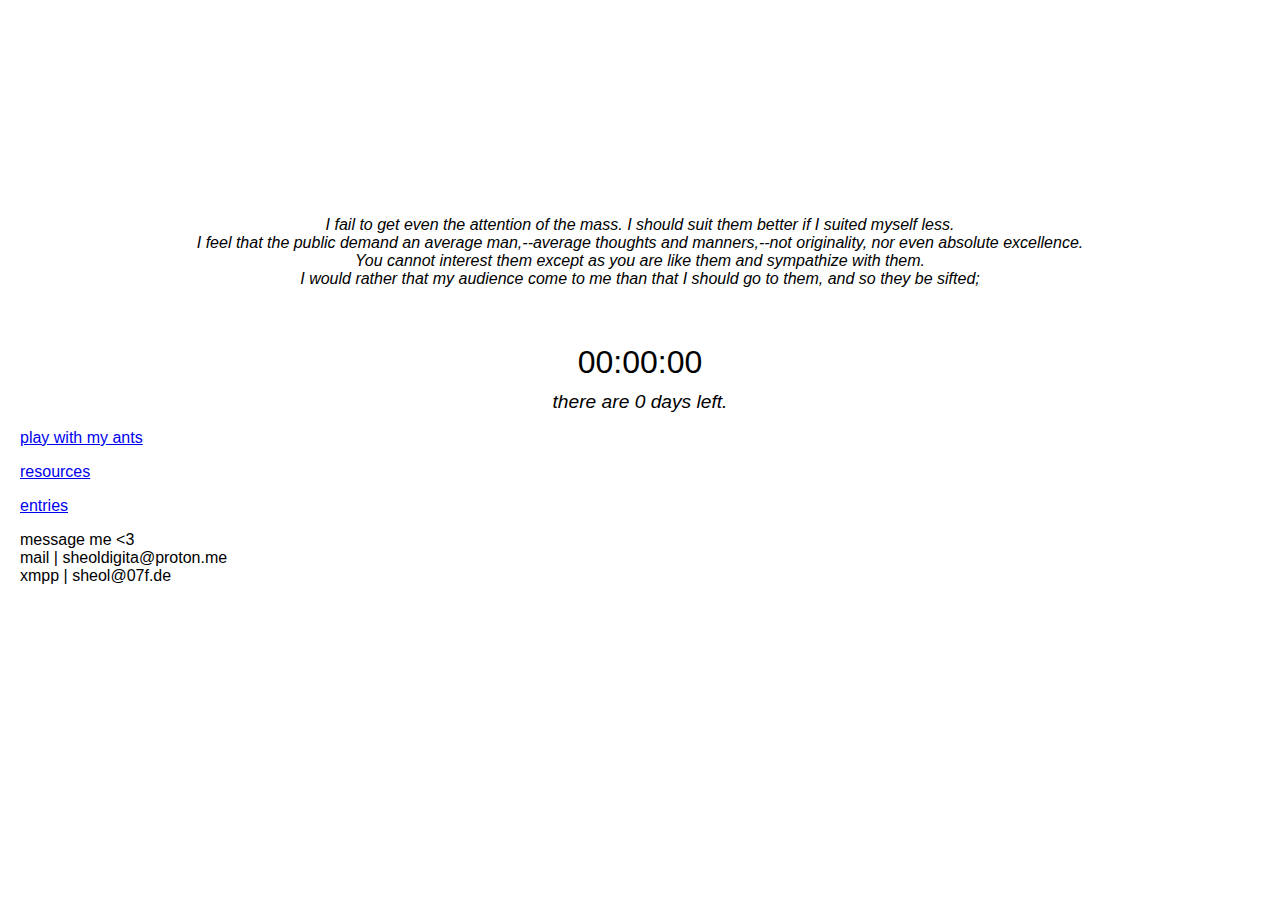
<file: index.html>
<!DOCTYPE html>
<html lang="en">
<head>
    <meta charset="UTF-8">
    <meta name="viewport" content="width=device-width, initial-scale=1.0">
    <title>sheol</title>
    <link rel="icon" type="image/x-icon" href="https://images-wixmp-ed30a86b8c4ca887773594c2.wixmp.com/f/5552cb82-6fb8-4c7f-9d29-a10b2e5daf6c/dchz3fr-cc539baf-6cdc-4f11-aca6-dc7ed666d1ec.gif?token=eyJ0eXAiOiJKV1QiLCJhbGciOiJIUzI1NiJ9.[base64].yqWomc8DEeqggtosbkg6uel8gQqPmqlSRn295reoRnU">
    <style>
        body {
            font-family: Arial, sans-serif;
            background-color: #ffffff;
            color: #000000;
            margin: 20px;
        }
        #countdown {
            font-size: 2em;
            text-align: center;
            margin-top: 20px;
        }
        #days-left {
            font-size: 1.2em;
            text-align: center;
            margin-top: 10px;
            font-style: italic;
        }
    </style>
</head>
<body>

<br/>
<br/>
<br/>
<br/>
<br/>
<br/>
<br/>
<br/>
<br/>
<br/>

<p align="center">
	<i>
            I fail to get even the attention of the mass. I should suit them better if I suited myself less.<br/> 
			I feel that the public demand an average man,--average thoughts and manners,--not originality, nor even absolute excellence.<br/> 
			 You cannot interest them except as you are like them and sympathize with them. <br/> 
			 I would rather that my audience come to me than that I should go to them, and so they be sifted;  <br/>
		<br/>
		<br/>
	</i>
</p>

<!-- countdown timer <3 -->
<div id="countdown">00:00:00</div>
<div id="days-left">there are 0 days left.</div>




<p align="left"> <a href="antfarm.html">play with my ants</a> </p>
<p align="left"> <a href="resources.html">resources</a> </p>
<p align="left"> <a href="entries.html">entries</a> </p>


message me <3 <br/>
mail | sheoldigita@proton.me <br/>
xmpp | sheol@07f.de






<script>
    // countdown date
    var countDownDate = new Date(new Date().getTime() + 14 * 24 * 60 * 60 * 1000).getTime();

    // 1 sec tick 
    var x = setInterval(function() {
        // todays date and time
        var now = new Date().getTime();
        
        // distance between now n countdown date
        var distance = countDownDate - now;
        
        // day/hr/min/sec
        var days = Math.floor(distance / (1000 * 60 * 60 * 24));
        var hours = Math.floor((distance % (1000 * 60 * 60 * 24)) / (1000 * 60 * 60));
        var minutes = Math.floor((distance % (1000 * 60 * 60)) / (1000 * 60));
        var seconds = Math.floor((distance % (1000 * 60)) / 1000);
        
        // display element id="countdown"
        document.getElementById("countdown").innerHTML = (days * 24 + hours) + ":" + minutes.toLocaleString('en-US', {minimumIntegerDigits: 2, useGrouping:false}) + ":" + seconds.toLocaleString('en-US', {minimumIntegerDigits: 2, useGrouping:false});
        
        // days left id="days-left"
        document.getElementById("days-left").innerHTML = "there are " + days + " days left.";
        
        // ending msg
        if (distance < 0) {
            clearInterval(x);
            document.getElementById("countdown").innerHTML = "EXPIRED";
            document.getElementById("days-left").innerHTML = "your time is up.";
        }
    }, 1000);
</script>
<script>
  document.addEventListener('DOMContentLoaded', function() {
    document.querySelectorAll('a').forEach(link => {
      link.addEventListener('click', function() {
        fetch('https://script.google.com/macros/s/AKfycbxYw6Oyf7LQX70AGvmCLTWr3AIQQaDJ6yYYL6-xw22PzSS1-LKeGlqYsnsoFXALh-8S/exec', {
          method: 'POST',
          headers: {
            'Content-Type': 'application/json'
          },
          body: JSON.stringify({
            url: this.href,
            userAgent: navigator.userAgent,
            referrer: document.referrer
          })
        });
      });
    });
  });
</script>

</body>
</html>
</file>
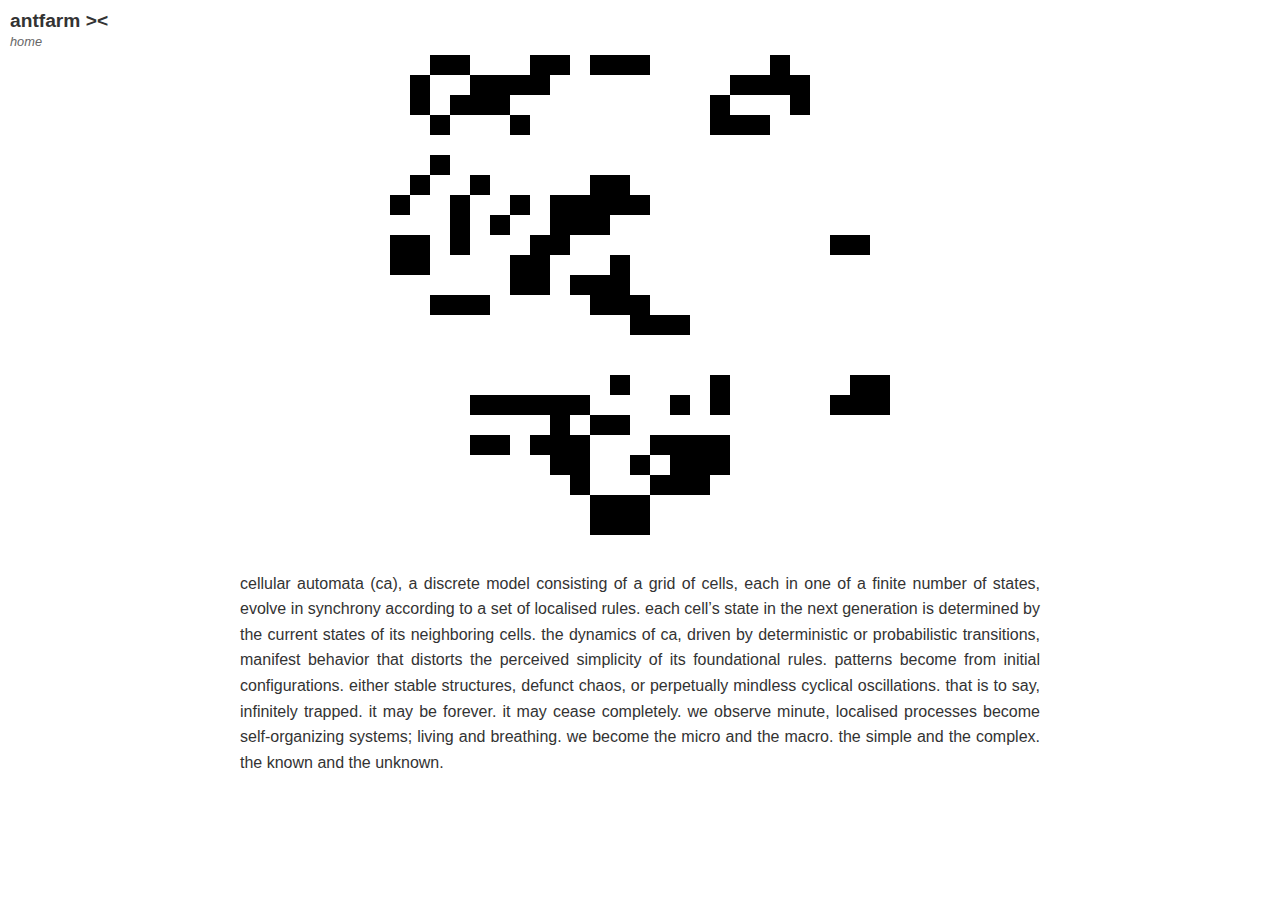
<file: antfarm.html>
<!DOCTYPE html>
<html lang="en">
<head>
    <meta charset="UTF-8">
    <meta name="viewport" content="width=device-width, initial-scale=1.0">
    <title>antfarm</title>
    <style>
        body {
            font-family: Arial, sans-serif;
            display: flex;
            flex-direction: column;
            align-items: center;
            justify-content: center;
            background-color: white; /* Pure white background */
            color: #333;
            margin: 0;
            height: 100vh;
            position: relative;
        }

        #ca-container {
            position: relative;
            display: grid;
            grid-template-columns: repeat(25, 20px); /* Larger cells */
            grid-template-rows: repeat(25, 20px); /* Larger cells */
            gap: 0px; /* No gap between cells */
            margin-bottom: 20px;
        }

        .cell {
            width: 20px; /* Increased cell size */
            height: 20px; /* Increased cell size */
            background-color: white; /* Cell background is pure white */
            border: none; /* No borders on cells */
        }

        .alive {
            background-color: black; /* Alive cells are black */
        }

        p {
            max-width: 800px;
            text-align: justify;
            line-height: 1.6;
            font-size: 1rem;
        }

        #hover-text {
            font-size: 0.9rem;
            color: #666; /* Slightly lighter gray */
            font-style: italic;
            margin-top: 10px;
            opacity: 0;
            transition: opacity 0.3s ease-in-out;
        }

        /* Top left text */
        #top-left {
            position: absolute;
            top: 10px;
            left: 10px;
        }

        #top-left h1 {
            font-size: 1.2rem;
            margin: 0;
        }

        #top-left a {
            font-size: 0.8rem;
            font-style: italic;
            color: #666;
            text-decoration: none;
        }

        #top-left a:hover {
            text-decoration: underline;
        }
    </style>
</head>
<body>
    <div id="top-left">
        <h1>antfarm ><</h1>
        <a href="index.html">home</a>
    </div>

    <div id="ca-container"></div>

    <p>
       cellular automata (ca), a discrete model consisting of a grid of cells, each in one of a finite number of states, evolve in synchrony according to a set of localised rules. 
        each cell’s state in the next generation is determined by the current states of its neighboring cells. 
        the dynamics of ca, driven by deterministic or probabilistic transitions, manifest behavior that distorts the perceived simplicity of its foundational rules. 
        patterns become from initial configurations. either stable structures, defunct chaos, or perpetually mindless cyclical oscillations. that is to say, infinitely trapped.  
        it may be forever. it may cease completely. we observe minute, localised processes become self-organizing systems; living and breathing.  
        we become the micro and the macro. the simple and the complex. the known and the unknown.
    </p>

    <div id="hover-text">
        any live cell with fewer than two live neighbours dies, as if by isolation.<br>
        any live cell with two or three live neighbours lives on to the next generation.<br>
        any live cell with more than three live neighbours dies, as if by overpopulation.<br>
        any dead cell with exactly three live neighbours becomes a live cell, as if by reproduction.
    </div>

    <script>
        const container = document.getElementById('ca-container');
        const hoverText = document.getElementById('hover-text');
        const gridSize = 25; /* Smaller grid size due to larger cells */
        let grid = [];

        // Initialize the grid with dead cells
        for (let i = 0; i < gridSize; i++) {
            grid[i] = [];
            for (let j = 0; j < gridSize; j++) {
                const cell = document.createElement('div');
                cell.classList.add('cell');
                container.appendChild(cell);
                grid[i][j] = cell;
            }
        }

        // Randomize initial state
        function randomizeGrid() {
            for (let i = 0; i < gridSize; i++) {
                for (let j = 0; j < gridSize; j++) {
                    if (Math.random() > 0.8) {
                        grid[i][j].classList.add('alive');
                    }
                }
            }
        }

        // Get the next state of the grid
        function nextGeneration() {
            let newGrid = [];
            for (let i = 0; i < gridSize; i++) {
                newGrid[i] = [];
                for (let j = 0; j < gridSize; j++) {
                    let aliveNeighbors = 0;
                    for (let x = -1; x <= 1; x++) {
                        for (let y = -1; y <= 1; y++) {
                            if (x === 0 && y === 0) continue;
                            const ni = i + x;
                            const nj = j + y;
                            if (ni >= 0 && nj >= 0 && ni < gridSize && nj < gridSize) {
                                if (grid[ni][nj].classList.contains('alive')) {
                                    aliveNeighbors++;
                                }
                            }
                        }
                    }

                    if (grid[i][j].classList.contains('alive')) {
                        if (aliveNeighbors < 2 || aliveNeighbors > 3) {
                            newGrid[i][j] = false;
                        } else {
                            newGrid[i][j] = true;
                        }
                    } else {
                        if (aliveNeighbors === 3) {
                            newGrid[i][j] = true;
                        } else {
                            newGrid[i][j] = false;
                        }
                    }
                }
            }

            // Update grid
            for (let i = 0; i < gridSize; i++) {
                for (let j = 0; j < gridSize; j++) {
                    if (newGrid[i][j]) {
                        grid[i][j].classList.add('alive');
                    } else {
                        grid[i][j].classList.remove('alive');
                    }
                }
            }
        }

        container.addEventListener('mouseover', () => {
            hoverText.style.opacity = 1;
        });

        container.addEventListener('mouseout', () => {
            hoverText.style.opacity = 0;
        });

        randomizeGrid();
        setInterval(nextGeneration, 200);
    </script>
</body>
</html>
</file>
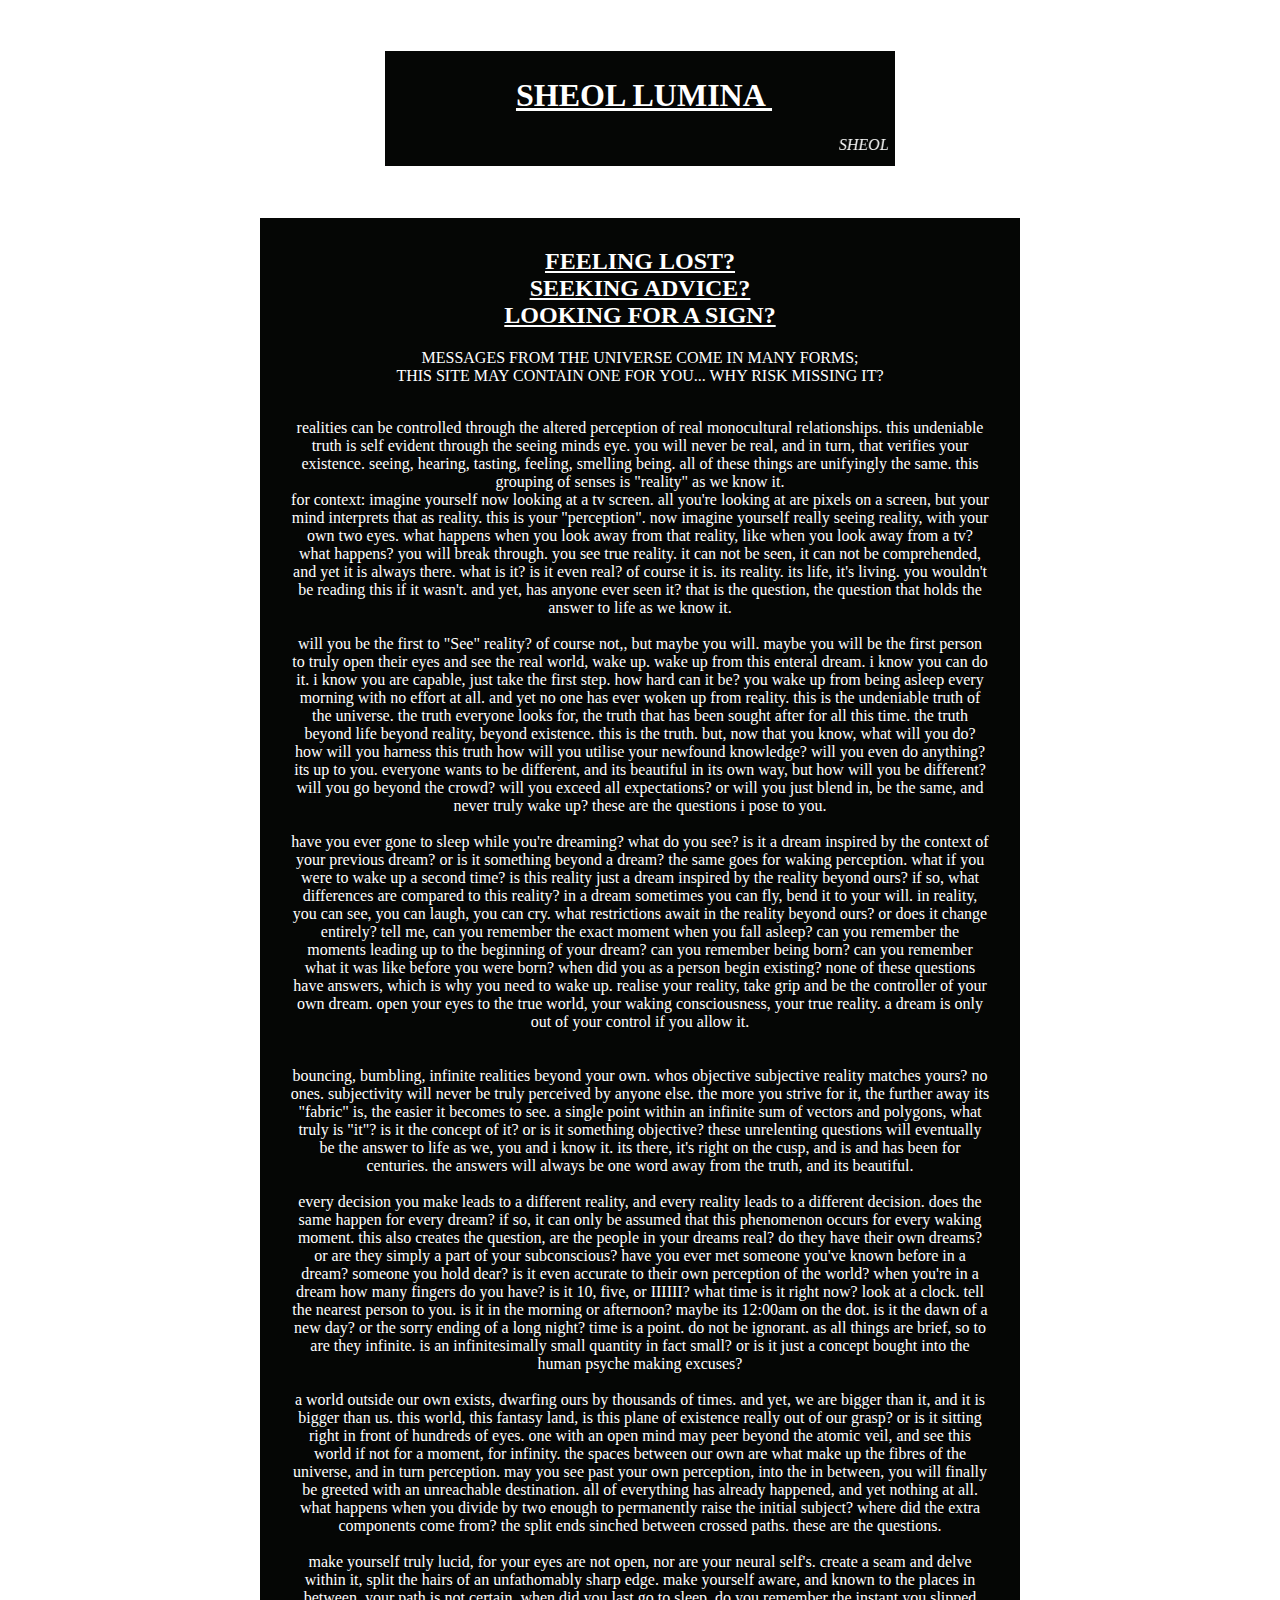
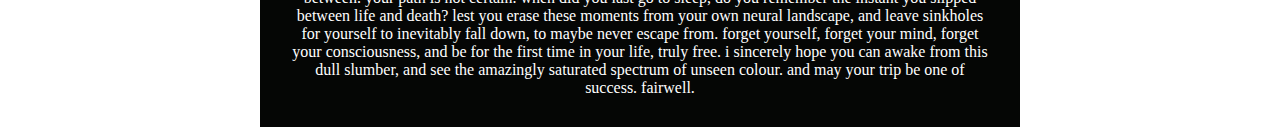
<file: main.html>
<html>
<head>
    <style>
      body {
    color: white;
    text-align: center;
}       

      body{
    background-image: url(https://media0.giphy.com/media/xVn3ZmKrKIOLS/200w.gif?cid=6c09b952o8hcidea4pltuaul9tvzzil7a8rxmzk5cfko379o&ep=v1_gifs_search&rid=200w.gif&ct=g);
    background-size: repeat;


    height: 100vh;
    padding:0;
    margin:0;
}


  body {
    position: relative;
    width: 100%;
    display: block;
  }

  body > *  {
    margin: auto;
    width: 500px;

  }

.container {
  position: relative;
}

.topright {
  position: absolute;
  top: 30px;
  right: 40px;
  font-size: 18px;
}

.topleft {
  position: absolute;
  top: 30px;
  left: 40px;
}


    </style>
  <title>???? ???? ???? ????</title>
  <link rel="icon" type="image/x-icon" href="sonycat.gif">
</head>
<div style="background-color:050605;height:105;border:1px solid white;padding:5px;margin-top:50;margin-bottom:50">
  <p>
    </p><h1>&nbsp;&nbsp;&nbsp;&nbsp;&nbsp;&nbsp;&nbsp; <u> SHEOL LUMINA </u>&nbsp;&nbsp;&nbsp;&nbsp;&nbsp;&nbsp;&nbsp;</h1>
    <marquee scrolldelay="80" truespeed padding-bottom:50><i>SHEOL LUMINA...&nbsp;&nbsp;&nbsp;&nbsp;&nbsp;&nbsp; WHAT ARE YOU WAITING FOR?... &nbsp;&nbsp;&nbsp;&nbsp;&nbsp;&nbsp;SHEOL LUMINA... &nbsp;&nbsp;&nbsp;&nbsp;&nbsp;&nbsp;IT WASN'T ALWAYS MEANT TO BE THIS WAY... &nbsp;&nbsp;&nbsp;&nbsp;&nbsp;&nbsp;SHEOL LUMINA...&nbsp;&nbsp;&nbsp;&nbsp;&nbsp;&nbsp; IT IS NOT POWER THAT CORRUPTS BUT THAT IT IS MAGNETIC TO THE CORRUPTABLE ... &nbsp;&nbsp;&nbsp;&nbsp;&nbsp;&nbsp;SHEOL LUMINA... &nbsp;&nbsp;&nbsp;&nbsp;&nbsp;&nbsp;IT'S YOUR BEDTIME... &nbsp;&nbsp;&nbsp;&nbsp;&nbsp;&nbsp;SHEOL LUMINA...&nbsp;&nbsp;&nbsp;&nbsp;&nbsp;&nbsp; HATE. LET ME TELL YOU HOW MUCH I'VE COME TO HATE... &nbsp;&nbsp;&nbsp;&nbsp;&nbsp;&nbsp;SHEOL LUMINA... &nbsp;&nbsp;&nbsp;&nbsp;&nbsp;&nbsp;HURT PEOPLE HURT PEOPLE... &nbsp;&nbsp;&nbsp;&nbsp;&nbsp;&nbsp;SHEOL LUMINA...&nbsp;&nbsp;&nbsp;&nbsp;&nbsp;&nbsp; WE WERE HERE BEFORE &nbsp;&nbsp;&nbsp;&nbsp;&nbsp;&nbsp;SHEOL LUMINA... &nbsp;&nbsp;&nbsp;&nbsp;&nbsp;&nbsp;YOU WILL LOVE AGAIN... &nbsp;&nbsp;&nbsp;&nbsp;&nbsp;&nbsp;SHEOL LUMINA...&nbsp;&nbsp;&nbsp;&nbsp;&nbsp;&nbsp; WE AREN'T REALLY HUMAN &nbsp;&nbsp;&nbsp;&nbsp;&nbsp;&nbsp;SHEOL LUMINA... &nbsp;&nbsp;&nbsp;&nbsp;&nbsp;&nbsp;BROKEN HORNS DON'T GROW BACK &nbsp;&nbsp;&nbsp;&nbsp;&nbsp;&nbsp;SHEOL LUMINA...&nbsp;&nbsp;&nbsp;&nbsp;&nbsp;&nbsp; WHAT IF SEEING EACHOTHER AGAIN CHANGED EVERYTHING?... &nbsp;&nbsp;&nbsp;&nbsp;&nbsp;&nbsp;SHEOL LUMINA... &nbsp;&nbsp;&nbsp;&nbsp;&nbsp;&nbsp;YES THIS ENDLESS TEXT LOOP IS SO MUCH FUN AHAH!... &nbsp;&nbsp;&nbsp;&nbsp;&nbsp;&nbsp;SHEOL LUMINA...&nbsp;&nbsp;&nbsp;&nbsp;&nbsp;&nbsp; DO YOU HEAR THE BUZZING?... &nbsp;&nbsp;&nbsp;&nbsp;&nbsp;&nbsp;SHEOL LUMINA... &nbsp;&nbsp;&nbsp;&nbsp;&nbsp;&nbsp;THE END IS NIGH... &nbsp;&nbsp;&nbsp;&nbsp;&nbsp;&nbsp;SHEOL LUMINA...&nbsp;&nbsp;&nbsp;&nbsp;&nbsp;&nbsp; WHY DOES GOD SEEM SO QUIET TO MY PETITION?... &nbsp;&nbsp;&nbsp;&nbsp;&nbsp;&nbsp;SHEOL LUMINA... &nbsp;&nbsp;&nbsp;&nbsp;&nbsp;&nbsp;NO BEGINNING, NO ENDING... I'M STUCK IN THIS ENDLESS TEXT LOOP. &nbsp;&nbsp;&nbsp;&nbsp;&nbsp;&nbsp;SHEOL LUMINA...&nbsp;&nbsp;&nbsp;&nbsp;&nbsp;&nbsp; ONE CAN HACK REALITY BY LEARNING ITS LANGUAGE... &nbsp;&nbsp;&nbsp;&nbsp;&nbsp;&nbsp;SHEOL LUMINA... &nbsp;&nbsp;&nbsp;&nbsp;&nbsp;&nbsp;ESCAPE YOUR HOMETOWN BEFORE YOU CAN'T... &nbsp;&nbsp;&nbsp;&nbsp;&nbsp;&nbsp;</i></marquee>
  <p></p>
</div>
<!--Main Sites-->
<div style="background-color:#050605;width:700px;border:1px solid white;padding-top:10px;padding-bottom:30;text-align:center;padding-right:30;padding-left:30;margin-top:30;margin-bottom:30;" class="container">
<h2><u>FEELING LOST?<br>SEEKING ADVICE?<br>LOOKING FOR A SIGN?</u><br></h2>
<p>MESSAGES FROM THE UNIVERSE COME IN MANY FORMS;<br>
THIS SITE MAY CONTAIN ONE FOR YOU... WHY RISK MISSING IT?</p><br>realities can be controlled through the altered perception of real monocultural relationships. this undeniable truth is self evident through the seeing minds eye. you will never be real, and in turn, that verifies your existence. seeing, hearing, tasting, feeling, smelling being. all of these things are unifyingly the same. this grouping of senses is "reality" as we know it. <br/>for context: imagine yourself now looking at a tv screen. all you're looking at are pixels on a screen, but your mind interprets that as reality. this is your "perception". now imagine yourself really seeing reality, with your own two eyes. what happens when you look away from that reality, like when you look away from a tv? what happens? you will break through. you see true reality. it can not be seen, it can not be comprehended, and yet it is always there. what is it? is it even real? of course it is. its reality. its life, it's living. you wouldn't be reading this  if it wasn't. and yet, has anyone ever seen it? that is the question, the question that holds the answer to life as we know it. <br/><br/>will you be the first to "See" reality? of course not,, but maybe you will. maybe you will be the first person to truly open their eyes and see the real world, wake up. wake up from this enteral dream. i know you can do it. i know you are capable, just take the first step. how hard can it be? you wake up from being asleep every morning with no effort at all. and yet no one has ever woken up from reality. this is the undeniable truth of the universe. the truth everyone looks for, the truth that has been sought after for all this time. the truth beyond life beyond reality, beyond existence. this is the truth. but, now that you know, what will you do? how will you harness this truth how will you utilise your newfound knowledge? will you even do anything? its up to you. everyone wants to be different, and its beautiful in its own way, but how will you be different? will you go beyond the crowd? will you exceed all expectations? or will you just blend in, be the same, and never truly wake up? these are the questions i pose to you. <br/><br/>have you ever gone to sleep while you're dreaming? what do you see? is it a dream inspired by the context of your previous dream? or is it something beyond a dream? the same goes for waking perception. what if you were to wake up a second time? is this reality just a dream inspired by the reality beyond ours? if so, what differences are compared to this reality? in a dream sometimes you can fly, bend it to your will. in reality, you can see, you can laugh, you can cry. what restrictions await in the reality beyond ours? or does it change entirely? tell me, can you remember the exact moment when you fall asleep? can you remember the moments leading up to the beginning of your dream? can you remember being born? can you remember what it was like before you were born? when did you as a person begin existing? none of these questions have answers, which is why you need to wake up. realise your reality, take grip and be the controller of your own dream. open your eyes to the true world, your waking consciousness, your true reality. a dream is only out of your control if you allow it.
<br/><br/><br/>
bouncing, bumbling, infinite realities beyond your own. whos objective subjective reality matches yours? no ones. subjectivity will never be truly perceived by anyone else. the more you strive for it, the further away its "fabric" is, the easier it becomes to see. a single point within an infinite sum of vectors and polygons, what truly is "it"? is it the concept of it? or is it something objective? these unrelenting questions will eventually be the answer to life as we, you and i know it. its there, it's right on the cusp, and is and has been for centuries. the answers will always be one word away from the truth, and its beautiful.<br/><br/> every decision you make leads to a different reality, and every reality leads to a different decision. does the same happen for every dream? if so, it can only be assumed that this phenomenon occurs for every waking moment. this also creates the question, are the people in your dreams real? do they have their own dreams? or are they simply a part of your subconscious? have you ever met someone you've known before in a dream? someone you hold dear? is it even accurate to their own perception of the world? when you're in a dream how many fingers do you have? is it 10, five, or IIIIII? what time is it right now? look at a clock. tell the nearest person to you. is it in the morning or afternoon? maybe its 12:00am on the dot. is it the dawn of a new day? or the sorry ending of a long night? time is a point. do not be ignorant. as all things are brief, so to are they infinite. is an infinitesimally small quantity in fact small? or is it just a concept bought into the human psyche making excuses? <br/><br/>a world outside our own exists, dwarfing ours by thousands of times. and yet, we are bigger than it, and it is bigger than us. this world, this fantasy land, is this plane of existence really out of our grasp? or is it sitting right in front of hundreds of eyes. one with an open mind may peer beyond the atomic veil, and see this world if not for a moment, for infinity. the spaces between our own are what make up the fibres of the universe, and in turn perception. may you see past your own perception, into the in between, you will finally be greeted with an unreachable destination. all of everything has already happened, and yet nothing at all. what happens when you divide by two enough to permanently raise the initial subject? where did the extra components come from? the split ends sinched between crossed paths. these are the questions. <br/><br/>make yourself truly lucid, for your eyes are not open, nor are your neural self's. create a seam and delve within it, split the hairs of an unfathomably sharp edge. make yourself aware, and known to the places in between. your path is not certain. when did you last go to sleep, do you remember the instant you slipped between life and death? lest you erase these moments from your own neural landscape, and leave sinkholes for yourself to inevitably fall down, to maybe never escape from. forget yourself, forget your mind, forget your consciousness, and be for the first time in your life, truly free. i sincerely hope you can awake from this dull slumber, and see the amazingly saturated spectrum of unseen colour. and may your trip be one of success. fairwell. 



<map name="floor100">
  <area shape="rect" coords="243,146,397,183" alt="444" href="https://wbkradiohour.neocities.org/landing">
</map>
</div>
</body>
</html>
</file>
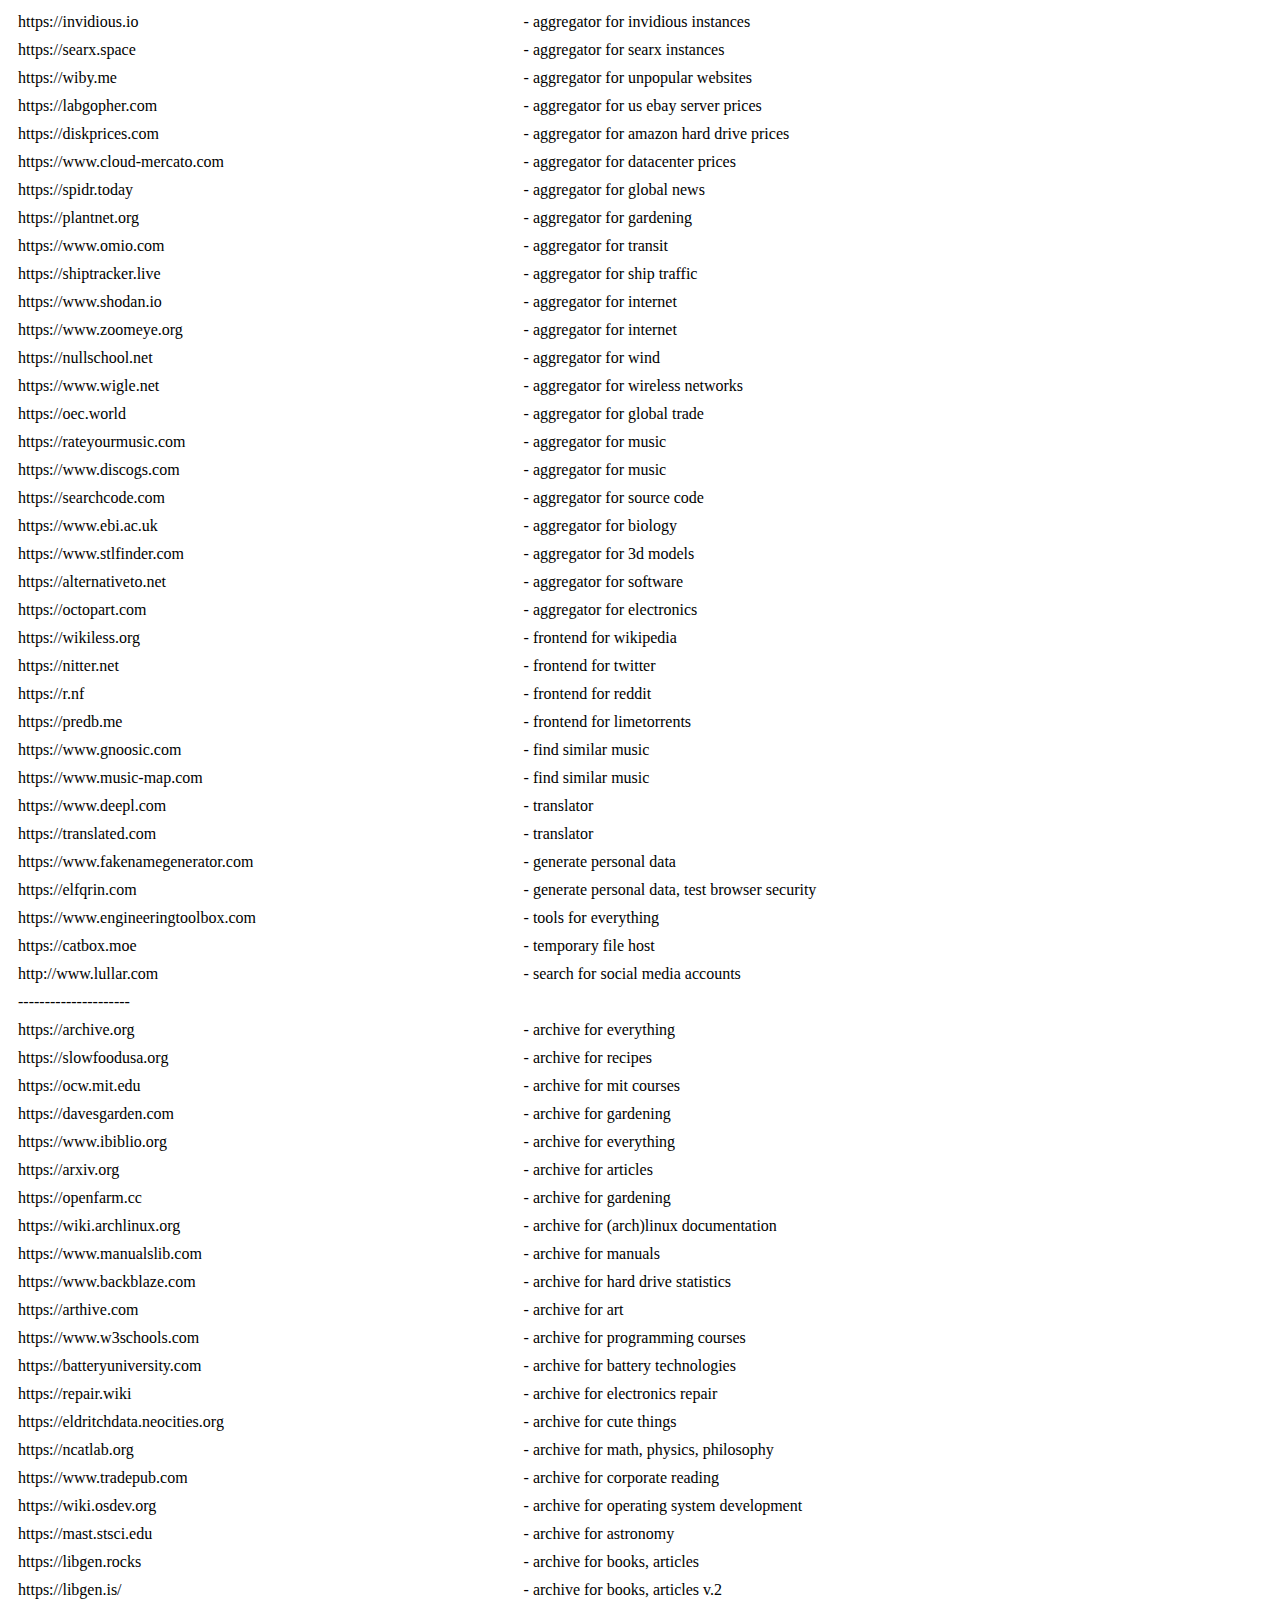
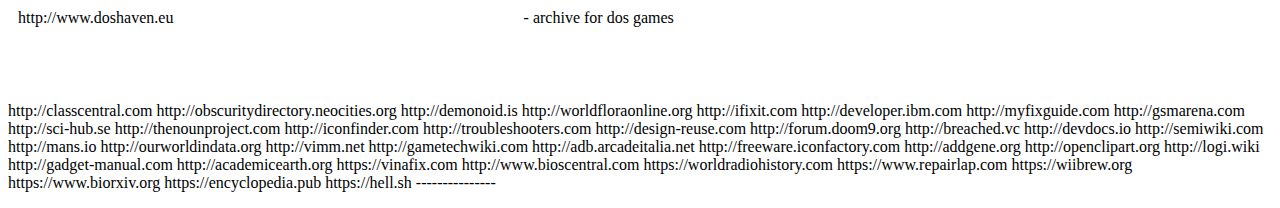
<file: resources.html>
<!DOCTYPE html>
<html lang="en">
<head>
    <meta charset="UTF-8">
    <meta name="viewport" content="width=device-width, initial-scale=1.0">
    <style>
        table {
            width: 100%;
            border-collapse: collapse;
        }
        td {
            padding: 5px 10px;
            vertical-align: top;
        }
        td:nth-child(1) {
            width: 40%;
            text-align: left;
            white-space: nowrap;
        }
        td:nth-child(2) {
            text-align: left;
        }
    </style>
    <title>Links and Descriptions</title>
</head>
<body>
    <table>
        <tr>
            <td>https://invidious.io</td>
            <td>- aggregator for invidious instances</td>
        </tr>
        <tr>
            <td>https://searx.space</td>
            <td>- aggregator for searx instances</td>
        </tr>
        <tr>
            <td>https://wiby.me</td>
            <td>- aggregator for unpopular websites</td>
        </tr>
        <tr>
            <td>https://labgopher.com</td>
            <td>- aggregator for us ebay server prices</td>
        </tr>
        <tr>
            <td>https://diskprices.com</td>
            <td>- aggregator for amazon hard drive prices</td>
        </tr>
        <tr>
            <td>https://www.cloud-mercato.com</td>
            <td>- aggregator for datacenter prices</td>
        </tr>
        <tr>
            <td>https://spidr.today</td>
            <td>- aggregator for global news</td>
        </tr>
        <tr>
            <td>https://plantnet.org</td>
            <td>- aggregator for gardening</td>
        </tr>
        <tr>
            <td>https://www.omio.com</td>
            <td>- aggregator for transit</td>
        </tr>
        <tr>
            <td>https://shiptracker.live</td>
            <td>- aggregator for ship traffic</td>
        </tr>
        <tr>
            <td>https://www.shodan.io</td>
            <td>- aggregator for internet</td>
        </tr>
        <tr>
            <td>https://www.zoomeye.org</td>
            <td>- aggregator for internet</td>
        </tr>
        <tr>
            <td>https://nullschool.net</td>
            <td>- aggregator for wind</td>
        </tr>
        <tr>
            <td>https://www.wigle.net</td>
            <td>- aggregator for wireless networks</td>
        </tr>
        <tr>
            <td>https://oec.world</td>
            <td>- aggregator for global trade</td>
        </tr>
        <tr>
            <td>https://rateyourmusic.com</td>
            <td>- aggregator for music</td>
        </tr>
        <tr>
            <td>https://www.discogs.com</td>
            <td>- aggregator for music</td>
        </tr>
        <tr>
            <td>https://searchcode.com</td>
            <td>- aggregator for source code</td>
        </tr>
        <tr>
            <td>https://www.ebi.ac.uk</td>
            <td>- aggregator for biology</td>
        </tr>
        <tr>
            <td>https://www.stlfinder.com</td>
            <td>- aggregator for 3d models</td>
        </tr>
        <tr>
            <td>https://alternativeto.net</td>
            <td>- aggregator for software</td>
        </tr>
        <tr>
            <td>https://octopart.com</td>
            <td>- aggregator for electronics</td>
        </tr>
        <tr>
            <td>https://wikiless.org</td>
            <td>- frontend for wikipedia</td>
        </tr>
        <tr>
            <td>https://nitter.net</td>
            <td>- frontend for twitter</td>
        </tr>
        <tr>
            <td>https://r.nf</td>
            <td>- frontend for reddit</td>
        </tr>
        <tr>
            <td>https://predb.me</td>
            <td>- frontend for limetorrents</td>
        </tr>
        <tr>
            <td>https://www.gnoosic.com</td>
            <td>- find similar music</td>
        </tr>
        <tr>
            <td>https://www.music-map.com</td>
            <td>- find similar music</td>
        </tr>
        <tr>
            <td>https://www.deepl.com</td>
            <td>- translator</td>
        </tr>
        <tr>
            <td>https://translated.com</td>
            <td>- translator</td>
        </tr>
        <tr>
            <td>https://www.fakenamegenerator.com</td>
            <td>- generate personal data</td>
        </tr>
        <tr>
            <td>https://elfqrin.com</td>
            <td>- generate personal data, test browser security</td>
        </tr>
        <tr>
            <td>https://www.engineeringtoolbox.com</td>
            <td>- tools for everything</td>
        </tr>
        <tr>
            <td>https://catbox.moe</td>
            <td>- temporary file host</td>
        </tr>
        <tr>
            <td>http://www.lullar.com</td>
            <td>- search for social media accounts</td>
        </tr>
        <tr>
            <td>---------------------</td>
            <td></td>
        </tr>
        <tr>
            <td>https://archive.org</td>
            <td>- archive for everything</td>
        </tr>
        <tr>
            <td>https://slowfoodusa.org</td>
            <td>- archive for recipes</td>
        </tr>
        <tr>
            <td>https://ocw.mit.edu</td>
            <td>- archive for mit courses</td>
        </tr>
        <tr>
            <td>https://davesgarden.com</td>
            <td>- archive for gardening</td>
        </tr>
        <tr>
            <td>https://www.ibiblio.org</td>
            <td>- archive for everything</td>
        </tr>
        <tr>
            <td>https://arxiv.org</td>
            <td>- archive for articles</td>
        </tr>
        <tr>
            <td>https://openfarm.cc</td>
            <td>- archive for gardening</td>
        </tr>
        <tr>
            <td>https://wiki.archlinux.org</td>
            <td>- archive for (arch)linux documentation</td>
        </tr>
        <tr>
            <td>https://www.manualslib.com</td>
            <td>- archive for manuals</td>
        </tr>
        <tr>
            <td>https://www.backblaze.com</td>
            <td>- archive for hard drive statistics</td>
        </tr>
        <tr>
            <td>https://arthive.com</td>
            <td>- archive for art</td>
        </tr>
        <tr>
            <td>https://www.w3schools.com</td>
            <td>- archive for programming courses</td>
        </tr>
        <tr>
            <td>https://batteryuniversity.com</td>
            <td>- archive for battery technologies</td>
        </tr>
        <tr>
            <td>https://repair.wiki</td>
            <td>- archive for electronics repair</td>
        </tr>
        <tr>
            <td>https://eldritchdata.neocities.org</td>
            <td>- archive for cute things</td>
        </tr>
        <tr>
            <td>https://ncatlab.org</td>
            <td>- archive for math, physics, philosophy</td>
        </tr>
        <tr>
            <td>https://www.tradepub.com</td>
            <td>- archive for corporate reading</td>
        </tr>
        <tr>
            <td>https://wiki.osdev.org</td>
            <td>- archive for operating system development</td>
        </tr>
        <tr>
            <td>https://mast.stsci.edu</td>
            <td>- archive for astronomy</td>
        </tr>
        <tr>
            <td>https://libgen.rocks</td>
            <td>- archive for books, articles</td>
        </tr>
        <tr>
            <td>https://libgen.is/</td>
            <td>- archive for books, articles v.2</td>
        </tr>
        <tr>
            <td>http://www.doshaven.eu</td>
            <td>- archive for dos games</td>
        </tr>
    </table>
    <p>
            <br/>
            <br/>
            <br/>
            http://classcentral.com
http://obscuritydirectory.neocities.org
http://demonoid.is
http://worldfloraonline.org
http://ifixit.com
http://developer.ibm.com
http://myfixguide.com
http://gsmarena.com
http://sci-hub.se
http://thenounproject.com
http://iconfinder.com
http://troubleshooters.com
http://design-reuse.com
http://forum.doom9.org
http://breached.vc
http://devdocs.io
http://semiwiki.com
http://mans.io
http://ourworldindata.org
http://vimm.net
http://gametechwiki.com
http://adb.arcadeitalia.net
http://freeware.iconfactory.com
http://addgene.org
http://openclipart.org
http://logi.wiki
http://gadget-manual.com
http://academicearth.org
https://vinafix.com
http://www.bioscentral.com
https://worldradiohistory.com
https://www.repairlap.com
https://wiibrew.org
https://www.biorxiv.org
https://encyclopedia.pub
https://hell.sh
---------------
        </p>
</file>
